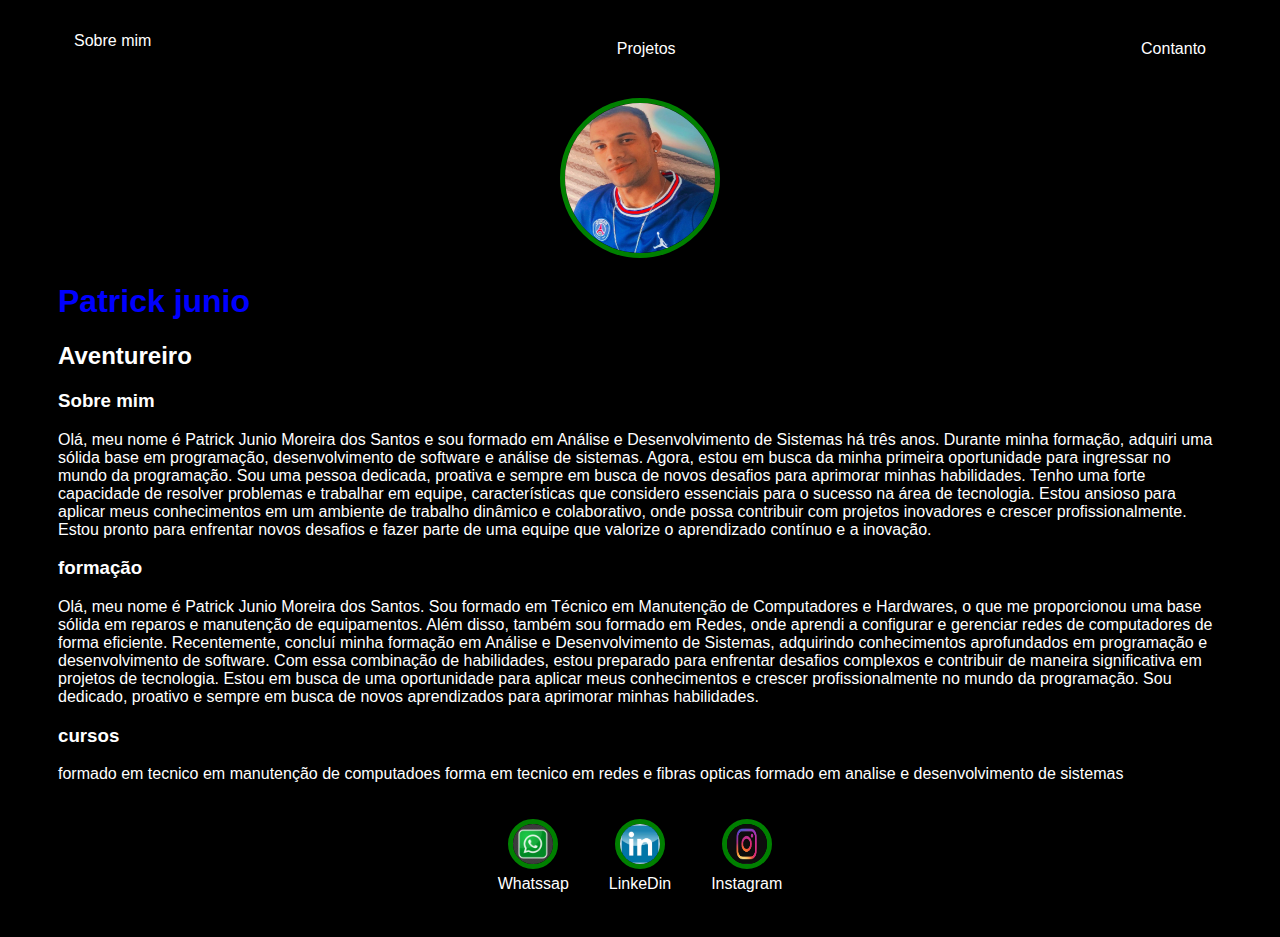
<file: index.html>
<!DOCTYPE html>
<html lang="en">
<head>
    <meta charset="UTF-8">
    <meta name="viewport" content="width=device-width, initial-scale=1.0">
    <title>Patrick Junio</title>
    <link rel="stylesheet" href="index.css">
    <link rel="stylesheet" href="project.html">
</head>
<body>
    <div class="container">
        
        <nav>
       <ul>
        <li>
            <a href="index.html">Sobre mim</a>
             <p>
                 
            </p>
        </li>
        <li>
            <a href="project.html">Projetos</a>
        </li>
        <li>
            <a href="contact.html">Contanto</a>
        </li>
       </ul> 
    </nav>

    <head>
        <div class="center">
            <img src="./img/nova 3.jpg"></img>
        </div> 
        <h1>Patrick junio</h1> 
        <h2>Aventureiro</h2>
    </head>  
    
    <main>
       <section>
        <h3>Sobre mim</h3>
        <p>
            Olá, meu nome é Patrick Junio Moreira dos Santos e sou formado
            em Análise e Desenvolvimento de Sistemas há três anos. Durante
            minha formação, adquiri uma sólida base em programação,
            desenvolvimento de software e análise de sistemas. Agora, estou
            em busca da minha primeira oportunidade para ingressar no
            mundo da programação. Sou uma pessoa dedicada, proativa e
            sempre em busca de novos desafios para aprimorar minhas
            habilidades. Tenho uma forte capacidade de resolver problemas e
            trabalhar em equipe, características que considero essenciais para o
            sucesso na área de tecnologia. Estou ansioso para aplicar meus
            conhecimentos em um ambiente de trabalho dinâmico e
            colaborativo, onde possa contribuir com projetos inovadores e
            crescer profissionalmente. Estou pronto para enfrentar novos
            desafios e fazer parte de uma equipe que valorize o aprendizado
            contínuo e a inovação.
        </p>
       </section> 
       <h3>formação</h3>
       <p>
        Olá, meu nome é Patrick Junio Moreira dos Santos. Sou formado em
        Técnico em Manutenção de Computadores e Hardwares, o que me
        proporcionou uma base sólida em reparos e manutenção de
        equipamentos. Além disso, também sou formado em Redes, onde
        aprendi a configurar e gerenciar redes de computadores de forma
        eficiente. Recentemente, concluí minha formação em Análise e
        Desenvolvimento de Sistemas, adquirindo conhecimentos
        aprofundados em programação e desenvolvimento de software.
        Com essa combinação de habilidades, estou preparado para
        enfrentar desafios complexos e contribuir de maneira significativa
        em projetos de tecnologia. Estou em busca de uma oportunidade
        para aplicar meus conhecimentos e crescer profissionalmente no
        mundo da programação. Sou dedicado, proativo e sempre em
        busca de novos aprendizados para aprimorar minhas habilidades.
       </p>
      </section> 

       <h3>cursos</h3>
        <p>
            formado em tecnico em manutenção de computadoes 
            forma em tecnico em redes e fibras opticas 
            formado em analise e desenvolvimento de sistemas
        
        </p>
       </section> 
    </main>

    <footer>
        <a href="https://wa.me/5519995628997?text=oi%20tudo%20bem%20"target=" _blank" rel="noopener noreferrer">
            <img src="./img/wpp.jpg"></img>
            <p>Whatssap</p>  
            
            <a href="https://www.linkedin.com/in/patrick-santos-90611a258/"target=" _blank" rel="noopener noreferrer">
                <img src="./img/Link.jpeg"></img>
                <p>LinkeDin</p>
    <a href="https://www.instagram.com/patrickjunioorr?igsh=MThuNnRyM2dwdWRreQ==" target="_blank" rel="noopener noreferrer">
        <img src="./img/instragram.jpeg"></img>
        <p>Instagram</p>

    </footer>
    </div>
    
</body>
</html>
</file>
<file: index.css>
body {
 color: rgb(255, 255, 255);
   background-color: black;
   font-family: Arial, Helvetica, sans-serif;
}

ul {
    display: flex;
    justify-content: space-between;
    list-style-type: none ;
    align-items: center;
    padding: 16px;
}
a {
    color: white;
    text-decoration: none;
}

img { 
    width: 150px;
    height: 150px;
    border-radius: 50%;
    border: 5px solid green;
}

.center {
    text-align: center;
}

h1 {
    color: blue;
}
footer img{
    width: 40px;
    height: 40px;
}

footer{
    display: flex;
    justify-content: center;
}

footer a {
    margin: 20px;
    text-align: center;
}

footer p {
    margin-top: 2px;
}

.container {
    padding: 0px 50px;
}

nav a :hover{
    color: green;
}
</file>
